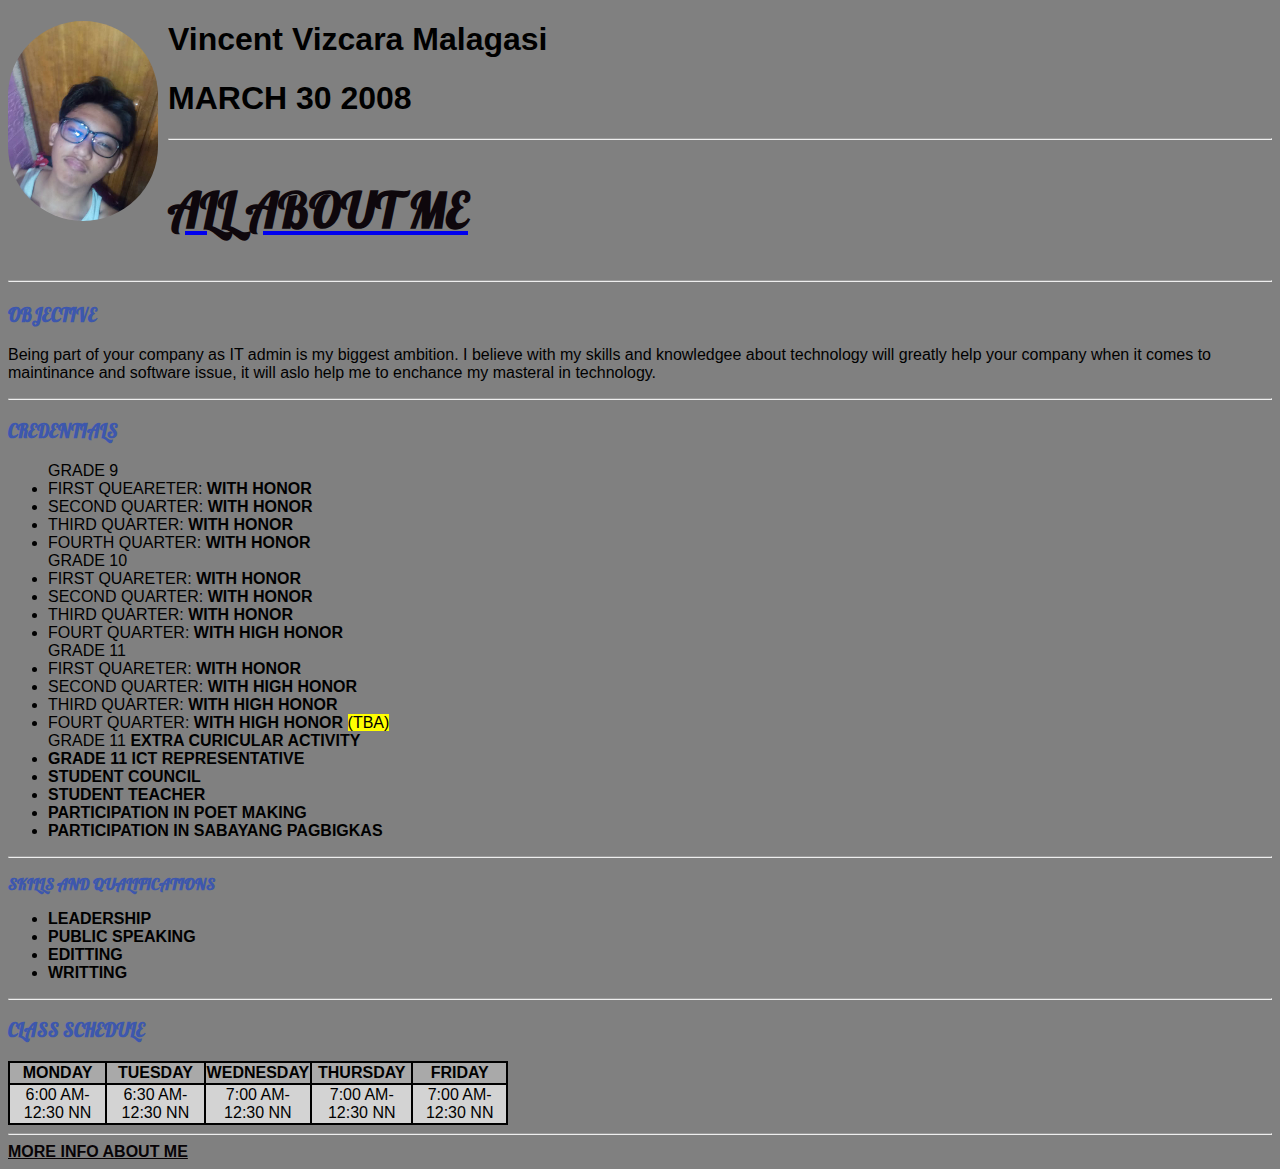
<file: index.html>
<!DOCTYPE html>
<html lang="en">
  <head>
    <meta charset="UTF-8" />
    <meta name="viewport" content="width=device-width, initial-scale=1.0" />
    <title>My First Code</title>


  </head>
  <title>My first code</title>

  <link rel="stylesheet" href="stle.css">
  <link href="https://fonts.googleapis.com/css2?family=Lobster&display=swap" rel="stylesheet">
  <body>
    <style>
        img{
            width: 150px;
            border-radius: 80px;
            float: left;
            margin-right: 10px
            
            
            
        }
  
      
      
        
      
    </style>
    
    <img src="SHARAP.jpg" alt="Picture of my self" height="200"/>
    <h1>Vincent Vizcara Malagasi</h1>
       <h1>MARCH 30 2008 <h1>
       <a href="mailto:vincentmalagasi266@gmail.com" target="_self" title=" this take you to my personal email"
         vincentmalagasi266
        </a>
    <hr>    




    
    <a href="ALL ABOUT ME.html">
        <h2 id="p22">ALL ABOUT ME</h2>
        
    </a>
    <hr>
    <H3> <b>OBJECTIVE </b> </H3>
      <p>
        <title> my self</title>Being part of your company as IT admin is my biggest ambition. I believe with my skills and knowledgee about technology will greatly help your company when it comes to maintinance and software issue, it will aslo help me to enchance my masteral in technology.
      </p>
      <hr>
 <div>
      <h3><B>CREDENTIALS</B></h3>
      
   

  

    
<Ul>
  <dl>
    <DT>GRADE 9</DT>
  </dl>
<LI>FIRST QUEARETER: <B>WITH HONOR</B></LI>
<LI>SECOND QUARTER: <B>WITH HONOR</B></LI>
<LI>THIRD QUARTER: <B>WITH HONOR</B></LI>
<LI>FOURTH QUARTER: <B>WITH  HONOR</B></LI>

<DL>
  <DT>GRADE 10</DT>
</DL>

  <LI>FIRST QUARETER: <B>WITH HONOR</B></LI>
  <LI>SECOND QUARTER: <B>WITH HONOR</B></LI>
  <LI>THIRD QUARTER: <B>WITH HONOR</B></LI>
  <LI>FOURT QUARTER: <B>WITH HIGH HONOR </B> </LI>

  <dl>
    <DT>GRADE 11</DT>

  </dl>
  <LI>FIRST QUARETER: <B>WITH HONOR</B></LI>
  <LI>SECOND QUARTER: <B>WITH HIGH HONOR</B></LI>
  <LI>THIRD QUARTER: <B>WITH HIGH HONOR</B></LI>
  <LI>FOURT QUARTER: <B>WITH HIGH HONOR </B> <mark>(TBA)</mark> </LI>


  <DL>
  <DT>GRADE 11 <B>EXTRA CURICULAR ACTIVITY</B></DT>
</DL>
  <LI> <B>GRADE 11 ICT REPRESENTATIVE</B></LI>
  <LI><B>STUDENT COUNCIL</B></LI>
  <Li><B>STUDENT TEACHER </B></Li>
  <Li><B>PARTICIPATION IN POET MAKING </B> </Li>
  <Li><B>PARTICIPATION IN SABAYANG PAGBIGKAS</B></Li>

</div>
</Ul>


  <HR>

  
    <p id="p17"><B>SKILLS AND QUALIFICATIONS</B></p>
    <Ul>
    <LI><B>LEADERSHIP</B></LI>
    <LI><B>PUBLIC SPEAKING</B></LI>
    <LI><B>EDITTING</B></LI>
    <LI><B>WRITTING</B></LI>
    


</p>


    
</UL>

</Ul>
    
<HR></HR>
<H3 ><B>CLASS SCHEDULE</B></H3>

<table bgcolor="black" width="500px">
<tr BGCOLOR="DARKGREY">
<th width="100px"> MONDAY</th>
<th width="100px">TUESDAY</th>
<th width="100px">WEDNESDAY</th>
<th width="100px">THURSDAY</th>
<th width="100px">FRIDAY</th>

</tr>
<TR BGCOLOR="LIGHTGREY" align="center">

<TD>6:00 AM-12:30 NN</TD>
<TD>6:30 AM-12:30 NN</TD>
<TD>7:00 AM-12:30 NN</TD>
<TD>7:00 AM-12:30 NN</TD>
<TD>7:00 AM-12:30 NN</TD>

</TR>




</table>
<hr>

<a href="about.html"

  <button id="p23" style="border-radius: 10px;"><b>MORE INFO ABOUT ME</b></button>
</a>


</body>
        
       
  
  
</html>
</file>
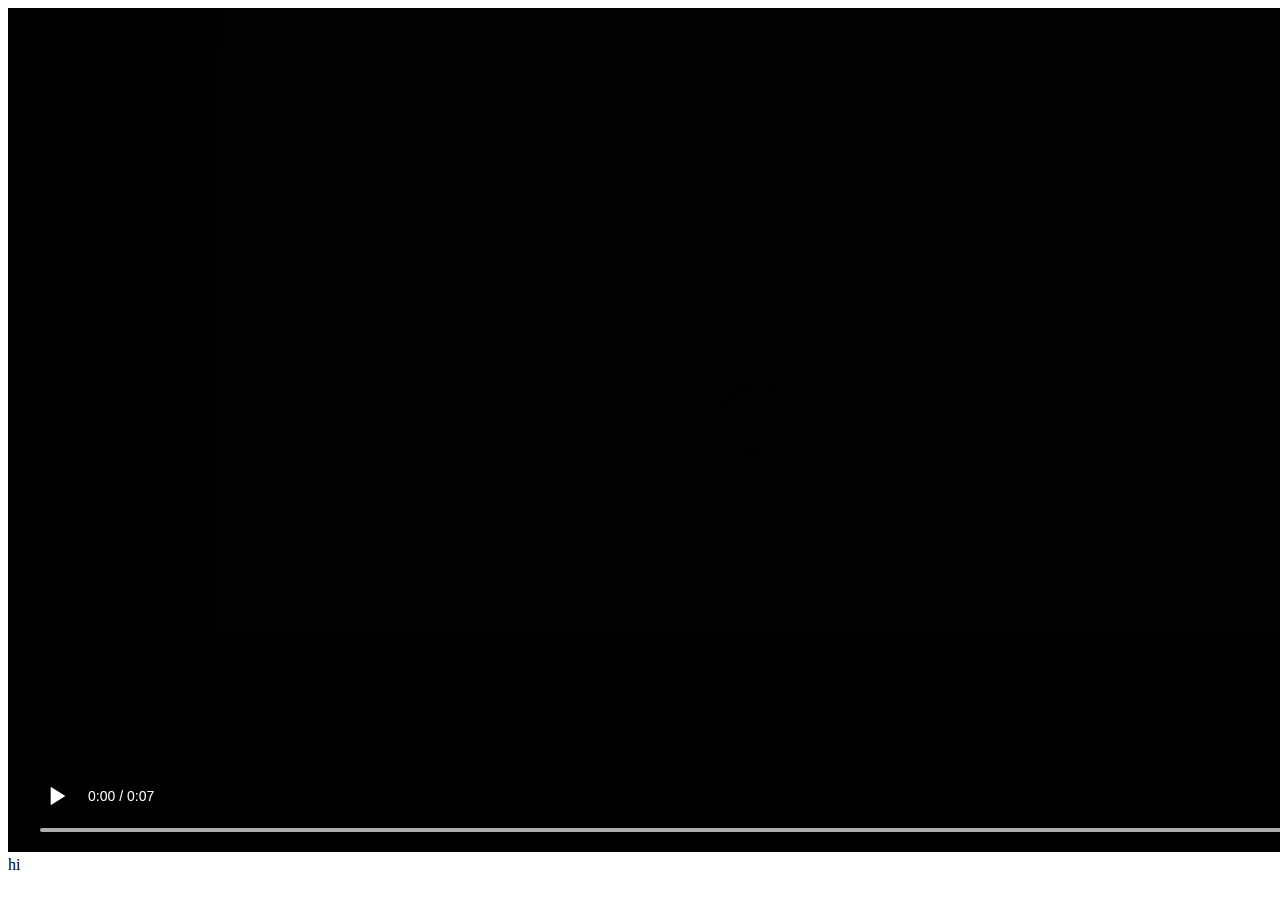
<file: about.html>
<!DOCTYPE html>
<html lang="en">
  <head>
    <meta charset="UTF-8" />
    <meta name="viewport" content="width=device-width, initial-scale=1.0" />
    <title>lolll</title>
  </head>
  <body>
    <video
      controls
      autoplay
      src="Rick Roll (Different link + no ads).mp4"
      width="1500"
    ></video>
  </body>
  hi
</html>
</file>
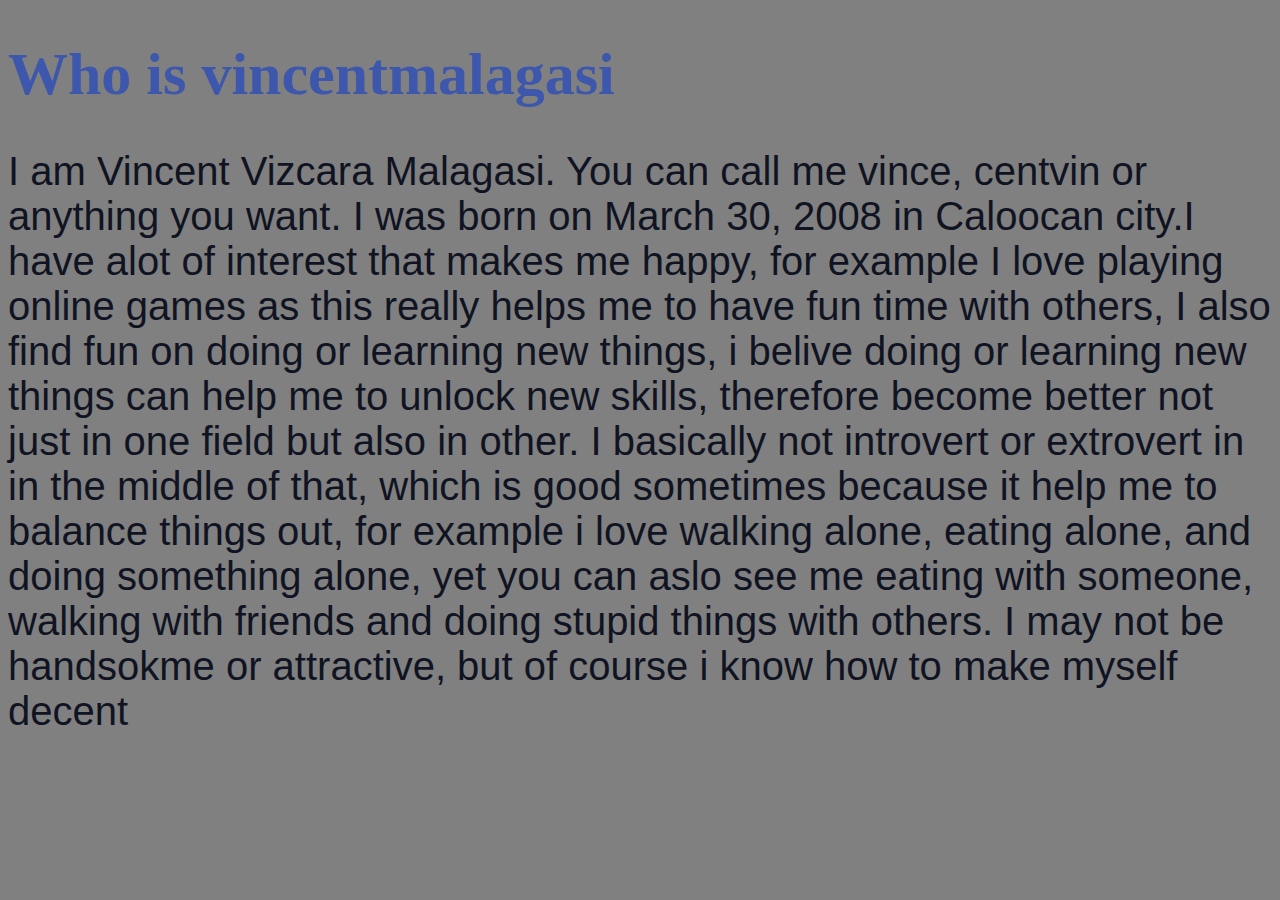
<file: ALL ABOUT ME.html>
<!DOCTYPE html>
<html lang="en">
  <head>
    <meta charset="UTF-8" />
    <meta name="viewport" content="width=device-width, initial-scale=1.0" />
    <title>Document</title>
    <link rel="stylesheet" href="stle.css" />
  </head>
  <body>
    <h1 id="p19">Who is vincentmalagasi</h1>

    <p id="p18">
      I am Vincent Vizcara Malagasi. You can call me vince, centvin or anything
      you want. I was born on March 30, 2008 in Caloocan city.I have alot of
      interest that makes me happy, for example I love playing online games as
      this really helps me to have fun time with others, I also find fun on
      doing or learning new things, i belive doing or learning new things can
      help me to unlock new skills, therefore become better not just in one
      field but also in other. I basically not introvert or extrovert in in the
      middle of that, which is good sometimes because it help me to balance
      things out, for example i love walking alone, eating alone, and doing
      something alone, yet you can aslo see me eating with someone, walking with
      friends and doing stupid things with others. I may not be handsokme or
      attractive, but of course i know how to make myself decent
    </p>
  </body>
</html>
</file>
<file: stle.css>
body{
    background-color: grey;
    color:black;
    font-family: sans-serif;
}
h1{

    color:black;
    font-family: sans-serif;
}
h2{

    color:black;
    font-family: sans-serif;
}

h3{

    color:rgb(61, 87, 173);
    font-family: sans-serif;
    font-family:'lobster'
}

ul{
    color:black;
    background-color: whhite;
}

#p23{
    color: rgb(7, 3, 6);
    
}

#p22{
    color: rgb(14, 7, 12);
    font-family:'lobster'
}

#p17{
    color:rgb(61, 87, 173);
    font-family: sans-serif;
    font-family:'lobster'
}

#p19{
    font-size: 60px;
    color:rgb(61, 87, 173);
    font-family: sans-serif;
    font-family:'lobster'
}

#p18{
    font-size: 40px;
    color:rgb(16, 20, 34);
    font-family: sans-serif;
    font-family:'lobster'
    f
}
</file>
